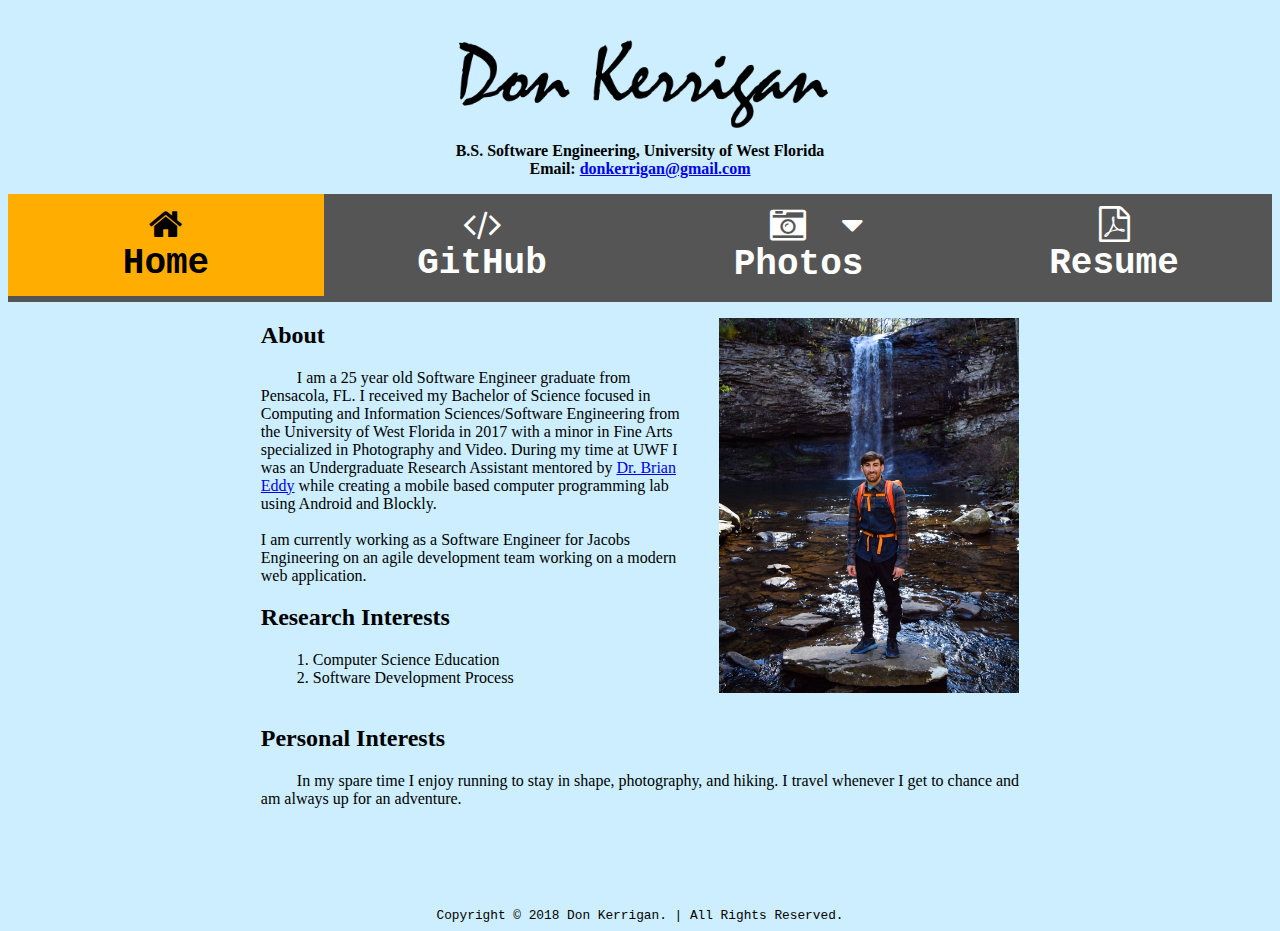
<file: index.html>
<!DOCTYPE html>
<html>
    <head>
        <title>Don Kerrigan</title>
        <link rel="shortcut icon" href="./website_icon.ico">
        <link rel="stylesheet" href="./css/styles.css">
        <link rel="stylesheet" href="https://cdnjs.cloudflare.com/ajax/libs/font-awesome/4.7.0/css/font-awesome.min.css">
        <script type="text/javascript" src="https://platform.linkedin.com/badges/js/profile.js" async defer></script>
        <script src="https://ajax.googleapis.com/ajax/libs/jquery/2.1.1/jquery.min.js"></script>
        <script language="JavaScript">
            $(function(){
                $("#menuBar").load("menuBar.html");
            });
        </script>
    </head>
    <body class="background-color">
        <a href="index.html"><img class="header-image" src="./website_header.png"></a>
        <p class="site-bio main-info-text">B.S. Software Engineering, University of West Florida<br/>Email: <a href="mailto:donkerrigan@gmail.com">donkerrigan@gmail.com</a></p>
        <div id="menuBar"></div>

        <p class="profile-body main-info-text">
            <!--
            LinkedIn Profile badge in case I decide to remove the picture.
            <div class="LI-profile-badge linkedin-profile-badge"  data-version="v1" data-size="medium" data-locale="en_US" data-type="vertical" data-theme="dark" data-vanity="don-kerrigan"><a class="LI-simple-link" href='https://www.linkedin.com/in/don-kerrigan?trk=profile-badge'>Don Kerrigan</a></div>
            -->
            <img class="profile-picture" src="Website Personal Picture.JPG" width=25% height=25% alt="Me"/>
        </p>

        <h2 class="main-info-text">About</h2>
        <p class="profile-body main-info-text">
            &emsp;&emsp; I am a 25 year old Software Engineer graduate from Pensacola, FL. I received my Bachelor of Science focused in Computing and Information Sciences/Software Engineering from the University of West Florida in 2017 with a minor in Fine Arts specialized in
            Photography and Video.
            During my time at UWF I was an Undergraduate Research Assistant mentored by <a href="https://uwf.edu/hmcse/departments/computer-science/our-faculty/faculty-profiles/dr-brian-eddy.html">Dr. Brian Eddy</a>
            while creating a mobile based computer programming lab using Android and Blockly.
            <br/><br/>
            I am currently working as a Software Engineer for Jacobs Engineering on an agile development team working on a modern web application.
        </p>
        
        <h2 class="main-info-text">Research Interests</h2>
        <p class="profile-body main-info-text">
            &emsp;&emsp; 1. Computer Science Education<br/>
            &emsp;&emsp; 2. Software Development Process<br/>
            <br/>
        </p>

        <h2 class="main-info-text">Personal Interests</h2>
        <p class="profile-body main-info-text">
            &emsp;&emsp; In my spare time I enjoy running to stay in shape, photography, and hiking.
            I travel whenever I get to chance and am always up for an adventure.
        </p>
    </body>
    <footer>Copyright &copy; 2018 Don Kerrigan. | All Rights Reserved.</footer>
</html>
</file>
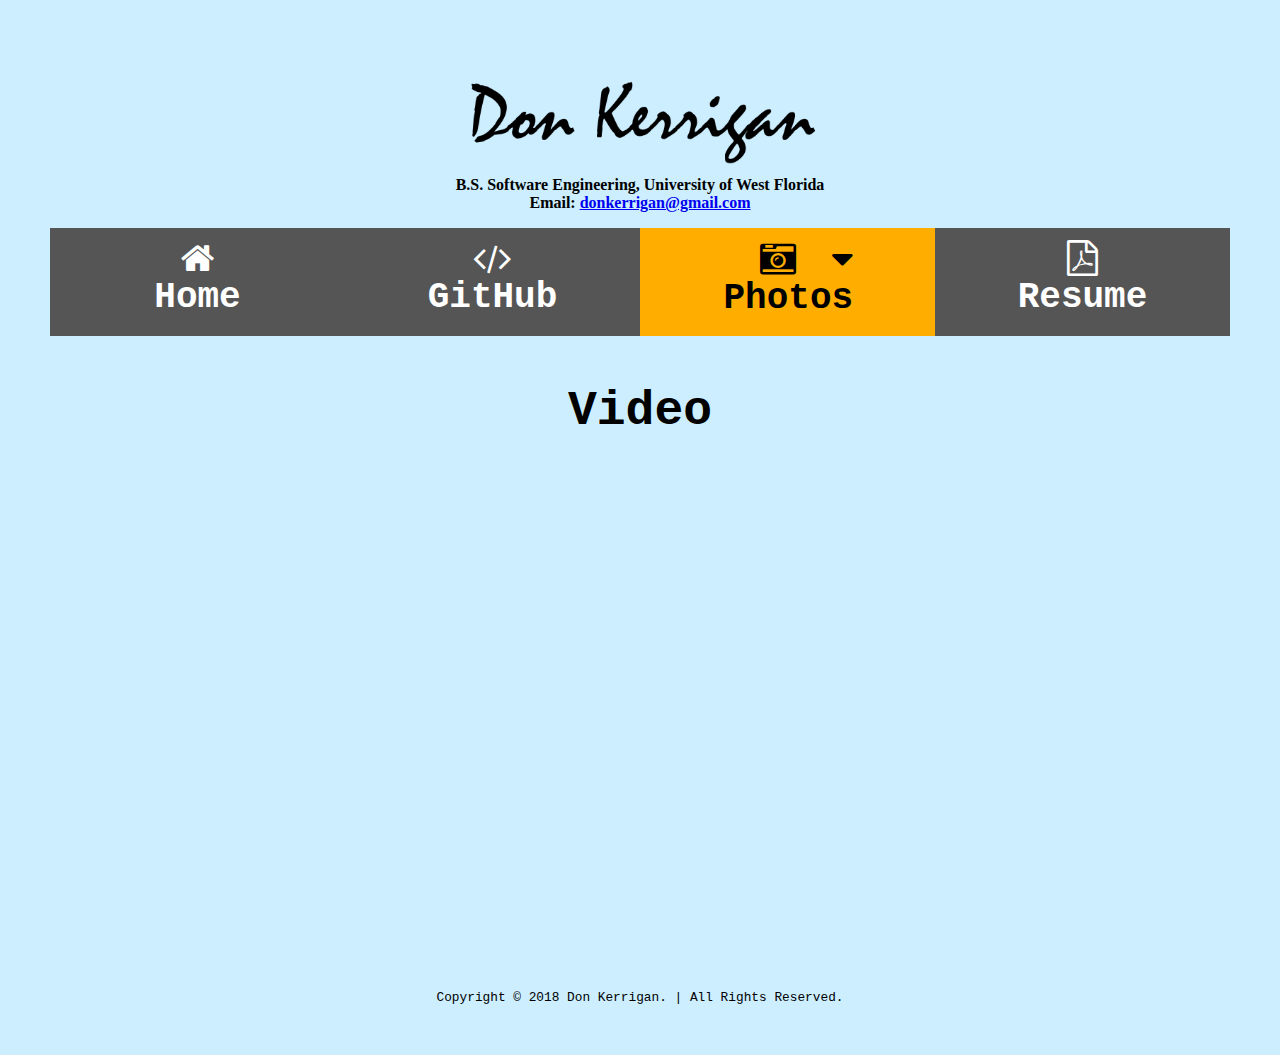
<file: videos.html>
<!DOCTYPE html>
<html>
    <head>
        <title>Don Kerrigan</title>
        <link rel="shortcut icon" href="./website_icon.ico">
        <link rel="stylesheet" href="./css/styles.css">
        <link rel="stylesheet" href="./css/photopagestyles.css">
        <link rel="stylesheet" href="https://cdnjs.cloudflare.com/ajax/libs/font-awesome/4.7.0/css/font-awesome.min.css">
    </head>
    <body class="background-color">
        <img class="header-image" src="./website_header.png">
        <p class="site-bio main-info-text">B.S. Software Engineering, University of West Florida<br/>Email: <a href="mailto:donkerrigan@gmail.com">donkerrigan@gmail.com</a></p>
        <div class="icon-bar">
            <a href="index.html"><i class="fa fa-home"><br/><small class="menubartxt">Home</small></i></a>
            <a href="https://github.com/donkerrigan"><i class="fa fa-code"><br/><small class="menubartxt">GitHub</small></i></a>
            <div class="dropdown active">
                <button class="dropbtn" onclick="photographs.html">
                    <a href="photographs.html" style="color:black; width: 25%; text-align: center;"><i class="fa fa-camera-retro"><i style="float:right;" class="fa fa-caret-down"></i><br/><small class="menubartxt">Photos</small></i></a>
                </button>
                <div class="dropdown-content">
                    <a href="portraitPhotos.html">Portrait</a>
                    <a href="landscapePhotos.html">Landscape</a>
                    <a href="naturePhotos.html">Nature</a>
                    <a href="wildlifePhotos.html">Wildlife</a>
                    <a href="videos.html">Video</a>
                </div>
            </div>
            <a href="Don Kerrigan Resume.pdf"><i class="fa fa-file-pdf-o"><br/><small class="menubartxt">Resume</small></i></a>
        </div>
        <div class=video-section">
            <h3>Video</h3>
            <iframe class="video" src="https://www.youtube.com/embed/oma78C-T3HQ?rel=0" frameborder="0" allowfullscreen></iframe>
        </div>
    </body>
    <footer>Copyright &copy; 2018 Don Kerrigan. | All Rights Reserved.</footer>
</html>
</file>
<file: css/styles.css>
/*
*   Main site header and bio styles, including h1, h2, h3, and h4.
*/
.background-color {
    background-color: #cceeff;
}

.header-image{
    position: relative;
    width: 30%;
    min-width:300px;
    left: 35%;
    right: 35%;
    top: 25px;
    text-align: center;
    float: center;
}

h1 {
    text-align:center;
    font-family: mistral, courier;
    font-size:5em;
    font-weight: bold;
}

h2 {
    font-size:1.5em;
    font-weight: bold;
    margin-left:20%;
    margin-right:20%;
    text-align:left;
}

h3 {
    font-family: mistral, courier;
    text-align: center;
    font-size: 3em;
    font-weight: bold;
}

h4 {
    font-family: mistral, courier;
    text-align: center;
    font-size:;
    font-weight: bold;
}

footer {
    font-family: courier;
    font-size: 0.8em;
    text-align:center;
    float:bottom;
    margin-top: 100px;
}

.menubartxt {
    font-family:mistral, courier;
    font-weight: bold;
    text-align: center;
    font-size: 36px;
}

.site-bio {
    text-align:center;
    font-weight: 550;
}

.main-info-text{
    font-family: Bradley Hand, cursive;
}

/*
*   Sets margins for profile picture on home page
*/
.profile-picture {
    float:right;
    margin-left:2em;
    min-width: 300px;
}

/*
*   Style to position LinkedIn badge on home page
*/
.linkedin-profile-badge {
    float:right;
    margin-left:2em;
    margin-right: 20%;
    margin-top: 15px;
    min-width: 300px;
}

/*
*   Boundaries set for text on home page
*/
.profile-body {
    margin-left:20%;
    margin-right:20%;
    text-align:left;
}


/*
*
*   Styling for site menu bar
*
*/

.icon-bar {
    width: 100%; /* Full-width */
    background-color: #555; /* Dark-grey background */
    overflow: hidden; /* Overflow due to float */
    font-family: mistral, courier;
}

.icon-bar a {
    float: left; /* Float links side by side */
    text-align: center; /* Center-align text */
    width: 25%; /* Equal width (4 icons with 25% width each = 100%) */
    padding: 12px 0; /* Some top and bottom padding */
    transition: all 0.3s ease; /* Added transition for hover effects */
    color: white; /* White text color */
    font-size: 36px; /* Increased font size */
    font-family: mistral, courier;
}

.icon-bar a:hover {
    background-color: #000; /* Add a hover color */
    color: white !important;
}

.active {
    background-color: #ffae00; /* Add an active/current color */
    color: black !important;
}


/*
*
*   Styling for dropdown from photos icon on menu bar
*
*/

/*
*   The dropdown container
*/
.dropdown {
  float: left;
  width: 25%;
  overflow: hidden;
}

/*
*   Dropdown button
*/
.dropdown .dropbtn {
  font-size: 36px;
  border: none;
  outline: none;
  float: center;
  color: white;
  background-color: inherit;
  font-family: inherit; /* Important for vertical align on mobile phones */
  margin: 0; /* Important for vertical align on mobile phones */
  width: 390%;
}


/*
*   Dropdown content (hidden by default)
*/
.dropdown-content {
  display: none;
  width: 24.6%;
  position: absolute;
  background-color: #f9f9f9;
  z-index: 1;
}

/*
*   Links inside the dropdown
*/
.dropdown-content a {
  float: none;
  color: black;
  text-decoration: none;
  display: block;
  text-align: center;
  font-family: mistral, courier;
  font-weight: bold;
  width: 100%;
}

/*
*   Add a grey background color to dropdown links on hover
*/
.dropdown-content a:hover {
  background-color: #000;
}

/*
*   Show the dropdown menu on hover
*/
.dropdown:hover .dropdown-content{
  display: block;
  color: white;
}

.video-section{
    position: relative;
	padding-bottom: 56.25%; /* 16:9 */
	padding-top: 20%;
	overflow: hidden;
}

.video {
    position: relative;
    top: 20%;
    bottom:20%;
    left: 25%;
    right: 25%;
    width: 50%;
    height: 400px;
}
</file>
<file: css/photopagestyles.css>
* {
    box-sizing: border-box;
}

body {
    margin: 50px;
    font-family: Arial;
}

.header {
    text-align: center;
    padding: 32px;
}

.row {
    display: -ms-flexbox; /* IE10 */
    display: flex;
    -ms-flex-wrap: wrap; /* IE10 */
    flex-wrap: wrap;
    padding: 0px 4px 0px;
    font-family: courier; /* text settings for column headers */
    text-align: center;
    font-size: 1.5em;
    font-weight: bold;
}

/*
*    Create four equal columns that sits next to each other
*/
.column {
    -ms-flex: 25%; /* IE10 */
    flex: 25%;
    max-width: 25%;
    padding: 0 4px;
    font-family: courier;
    text-align: center;
    font-size: 1.5em;
    font-weight: bold;
 }

 .column img {
    margin-top: 8px;
    vertical-align: middle;
 }

 /*
 *  Responsive layout that makes a two column layout instead of four columns
 */
 @media screen and (max-width: 800px) {
    .column {
       -ms-flex: 50%;
       flex: 50%;
       max-width: 50%;
    }
}

/*
*   Responsive layout - makes the two columns stack on top of each other instead of next to each other
*/
@media screen and (max-width: 600px) {
    .column {
        -ms-flex: 100%;
        flex: 100%;
        max-width: 100%;
    }
}



/* Style the Image Used to Trigger the Modal */
.myImg {
    border-radius: 5px;
    cursor: pointer;
    transition: 0.3s;
}

.myImg:hover {opacity: 0.7;}

/* The Modal (background) */
.modal {
    display: none; /* Hidden by default */
    position: fixed; /* Stay in place */
    z-index: 1; /* Sit on top */
    padding-top: 100px; /* Location of the box */
    left: 0;
    top: 0;
    width: 100%; /* Full width */
    height: 100%; /* Full height */
    overflow: auto; /* Enable scroll if needed */
    background-color: rgb(0,0,0); /* Fallback color */
    background-color: rgba(0,0,0,0.9); /* Black w/ opacity */
}

/* Modal Content (Image) */
.modal-content {
    margin: auto;
    display: block;
    width: 80%;
    max-width: 700px;
}

/* Caption of Modal Image (Image Text) - Same Width as the Image */
#caption {
    margin: auto;
    display: block;
    width: 80%;
    max-width: 700px;
    text-align: center;
    color: #ccc;
    padding: 10px 0;
    height: 150px;
}

/* Add Animation - Zoom in the Modal */
.modal-content, #caption {
    animation-name: zoom;
    animation-duration: 0.6s;
}

@-webkit-keyframes zoom {
    from {-webkit-transform:scale(0)}
    to {-webkit-transform:scale(1)}
}

@keyframes zoom {
    from {transform:scale(0)}
    to {transform:scale(1)}
}

/* The Close Button */
.close {
    position: absolute;
    top: 15px;
    right: 35px;
    color: #f1f1f1;
    font-size: 40px;
    font-weight: bold;
    transition: 0.3s;
}

.close:hover,
.close:focus {
    color: #bbb;
    text-decoration: none;
    cursor: pointer;
}

/* 100% Image Width on Smaller Screens */
@media only screen and (max-width: 700px){
    .modal-content {
        width: 100%;
    }
}
</file>
